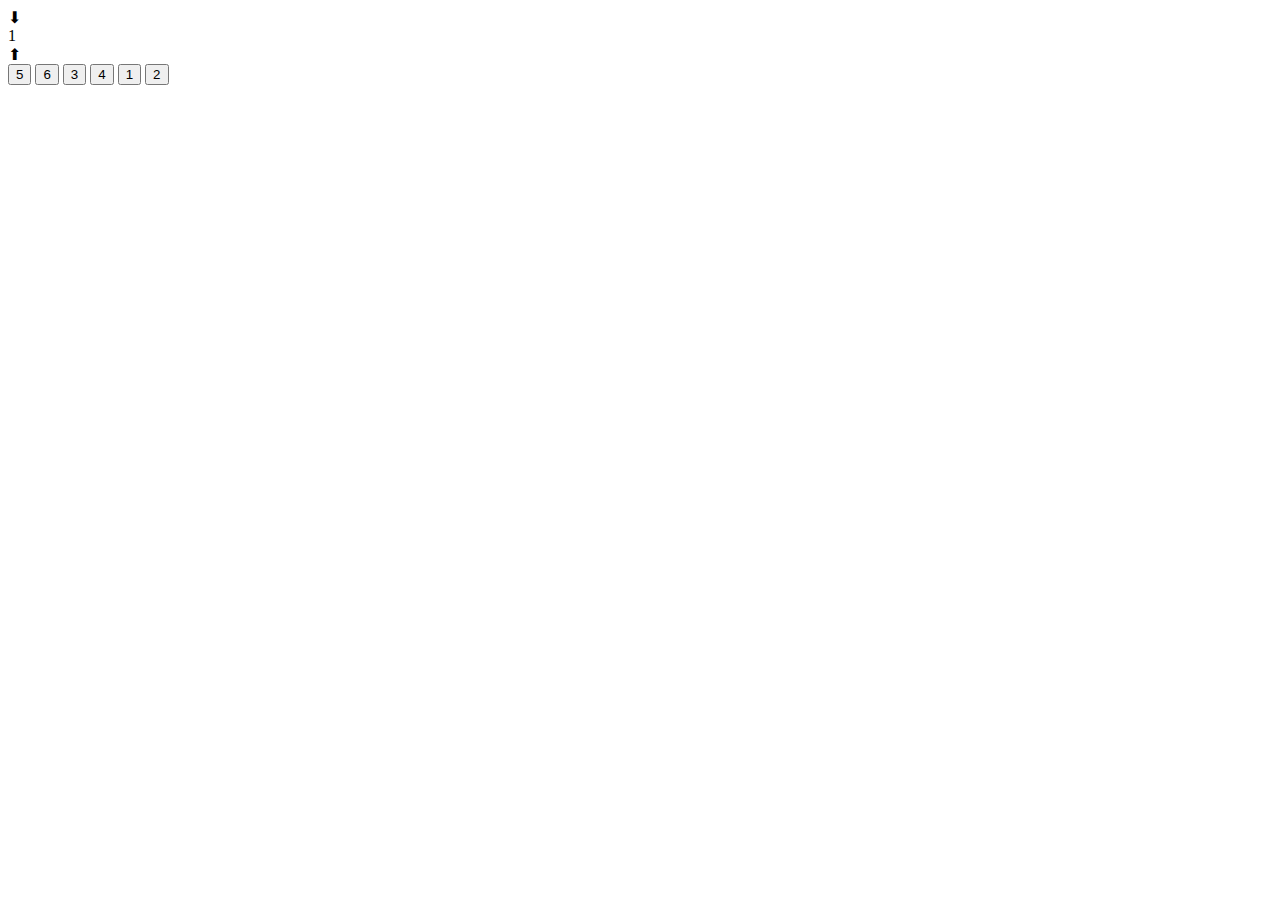
<file: index.html>
<html>

<head>
 <script src="https://ajax.googleapis.com/ajax/libs/jquery/1.11.1/jquery.min.js"></script>
 <link src="css/lift.css">
</head>

<body>
  <div class="display">
    <div class="arrow" id="down-indicator">⬇︎</div>
    <div class="number" id="story-number"></div>
    <div class="arrow" id="up-indicator">⬆︎</div>
  </div>

  <div class="panel">
    <button value="5">5</button>
    <button value="6">6</button>
    <button value="3">3</button>
    <button value="4">4</button>
    <button value="1">1</button>
    <button value="2">2</button>
  </div>
</body>
<footer>
<script src="js/elevator.js"></script>
</footer>
</html>
</file>
